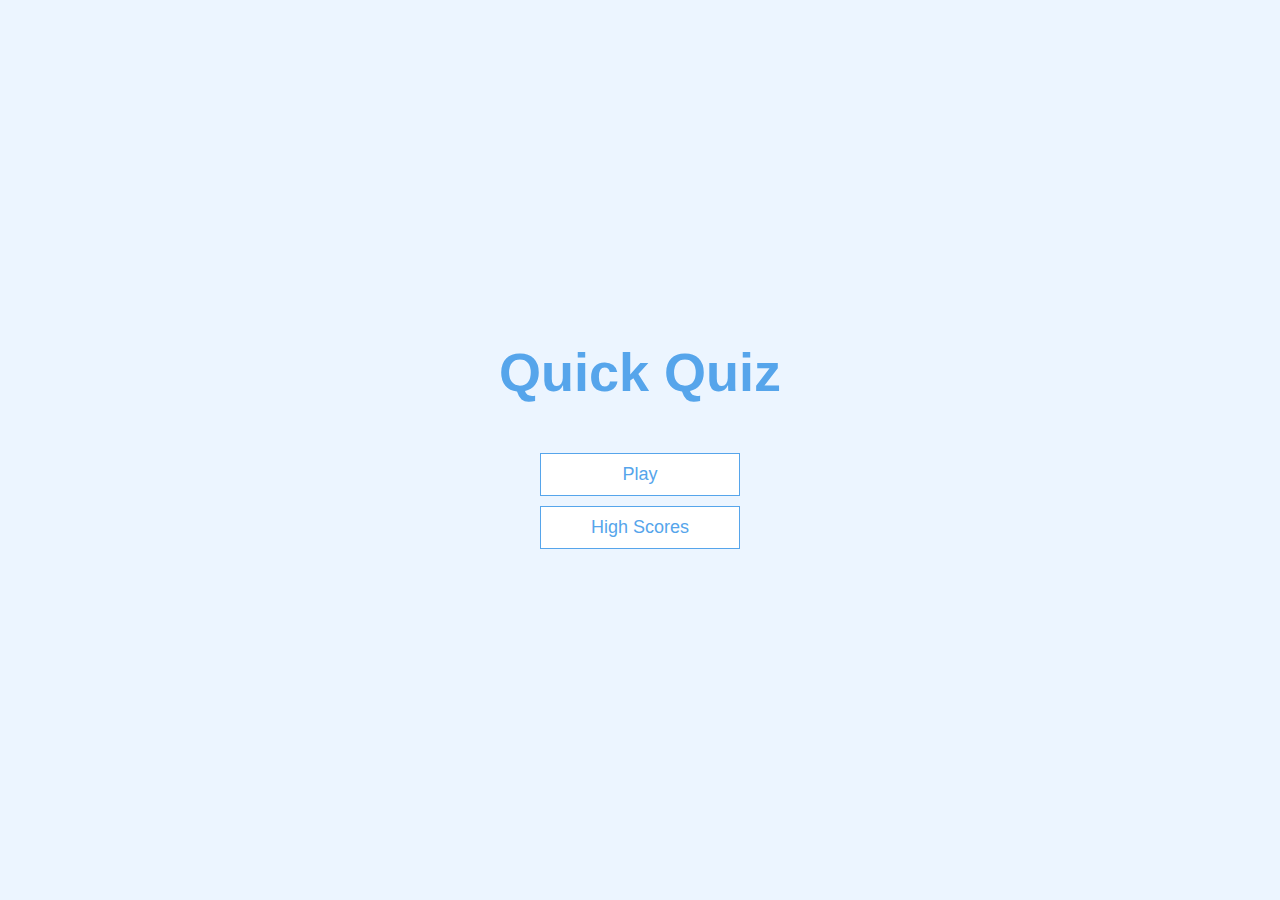
<file: index.html>
<!DOCTYPE html>
<html lang="en">
<head>
    <meta charset="UTF-8">
    <meta name="viewport" content="width=device-width, initial-scale=1.0">
    <title>Quick Quiz</title>
    <link rel="stylesheet" href="./app.css">
</head>
<body>
    <div class="container">
        <div id="home" class="flex-center flex-column">
            <h1>Quick Quiz</h1>
            <a href="./game.html" class="btn">Play</a>
            <a href="./highscores.html" class="btn">High Scores</a>

        </div>
    </div>
</body>
</html>
</file>
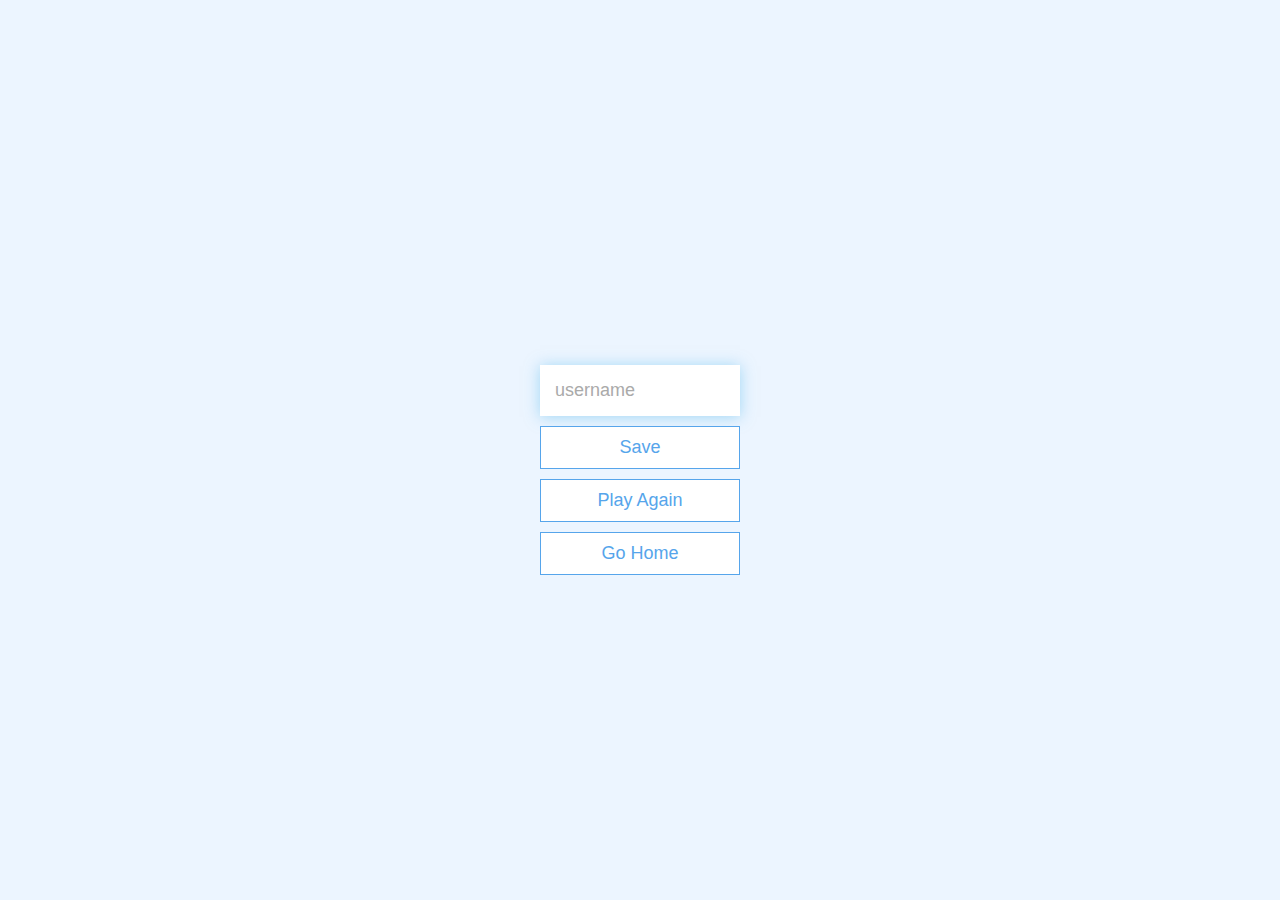
<file: end.html>
<!DOCTYPE html>
<html lang="en">
<head>
    <meta charset="UTF-8">
    <meta name="viewport" content="width=device-width, initial-scale=1.0">
    <title>Congrats!</title>
    <link rel="stylesheet" href="./app.css">
</head>
<body>
    <div class="container">
        <div id="end" class="flex-center flex-column">
            <h1 id="finalScore"></h1>
            <form action="">
                <input 
                    type="text" 
                    name="username" 
                    id="username" 
                    placeholder="username"
                />
                <button 
                    type="submit" 
                    class="btn"
                    id="saveScoreBtn"
                    onclick="saveHighScore(event)"
                    disabled>
                    Save
                </button>
                <a href="./game.html" class="btn">Play Again</a>
                <a href="./index.html   " class="btn">Go Home</a>
            </form>
        </div>
    </div>
    <script src="./end.js"></script>
</body>
</html>
</file>
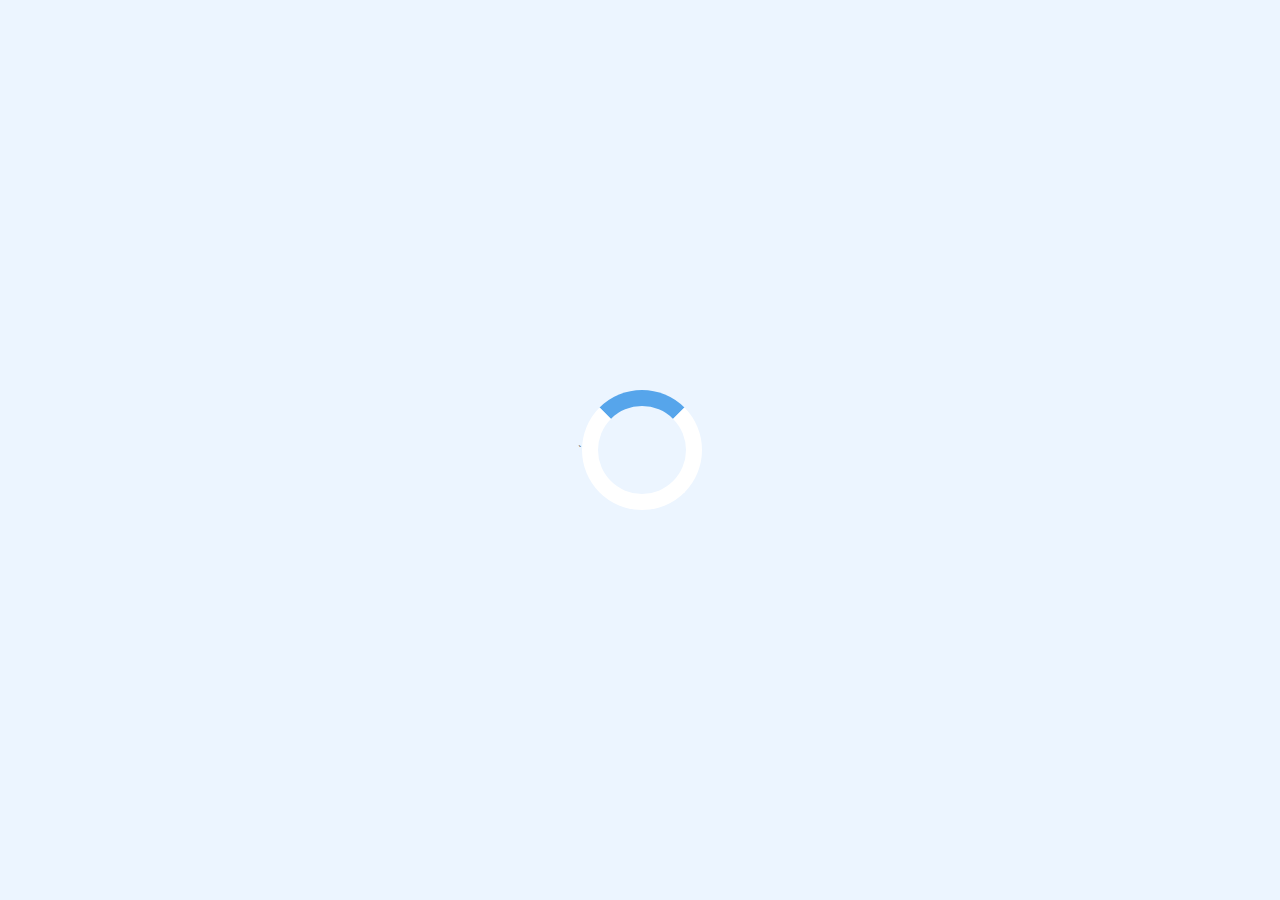
<file: game.html>
<!DOCTYPE html>
<html lang="en">
<head>
    <meta charset="UTF-8">
    <meta name="viewport" content="width=device-width, initial-scale=1.0">
    <title>Quick Quiz - Play</title>
    <link rel="stylesheet" href="app.css">
    <link rel="stylesheet" href="game.css">
</head>
<body>
    <div class="container">`
        <div id="loader"></div>
        <div id="game" class="justify-center flex-column hidden">
            <div id="hud">
                <div id="hud-item">
                    <p id="progressText" class="hud-prefix">
                        Question
                    </p>
                    <div id="progressBar">
                        <div id="progressBarFull">

                        </div>
                    </div>
                </div>
                <div id="hud-item">
                    <div class="hud-prefix">
                        Score
                    </div>
                    <h1 class="hud-main-text" id="score">
                        0
                    </h1>
                </div>
            </div>
            <h2 id="question">What is the answer to this questions?</h2>
            <div class="choice-container">
                <p class="choice-prefix">A</p>
                <p class="choice-text" data-number="1">Choice 1</p>
            </div>
            <div class="choice-container">
                <p class="choice-prefix">B</p>
                <p class="choice-text" data-number="2">Choice 2</p>
            </div>
            <div class="choice-container">
                <p class="choice-prefix">C</p>
                <p class="choice-text" data-number="3">Choice 3</p>
            </div>
            <div class="choice-container">
                <p class="choice-prefix">D</p>
                <p class="choice-text" data-number="4">Choice 4</p>
            </div>
            <script src="./game.js"></script>
        </div>
    </div>
</body>
</html>
</file>
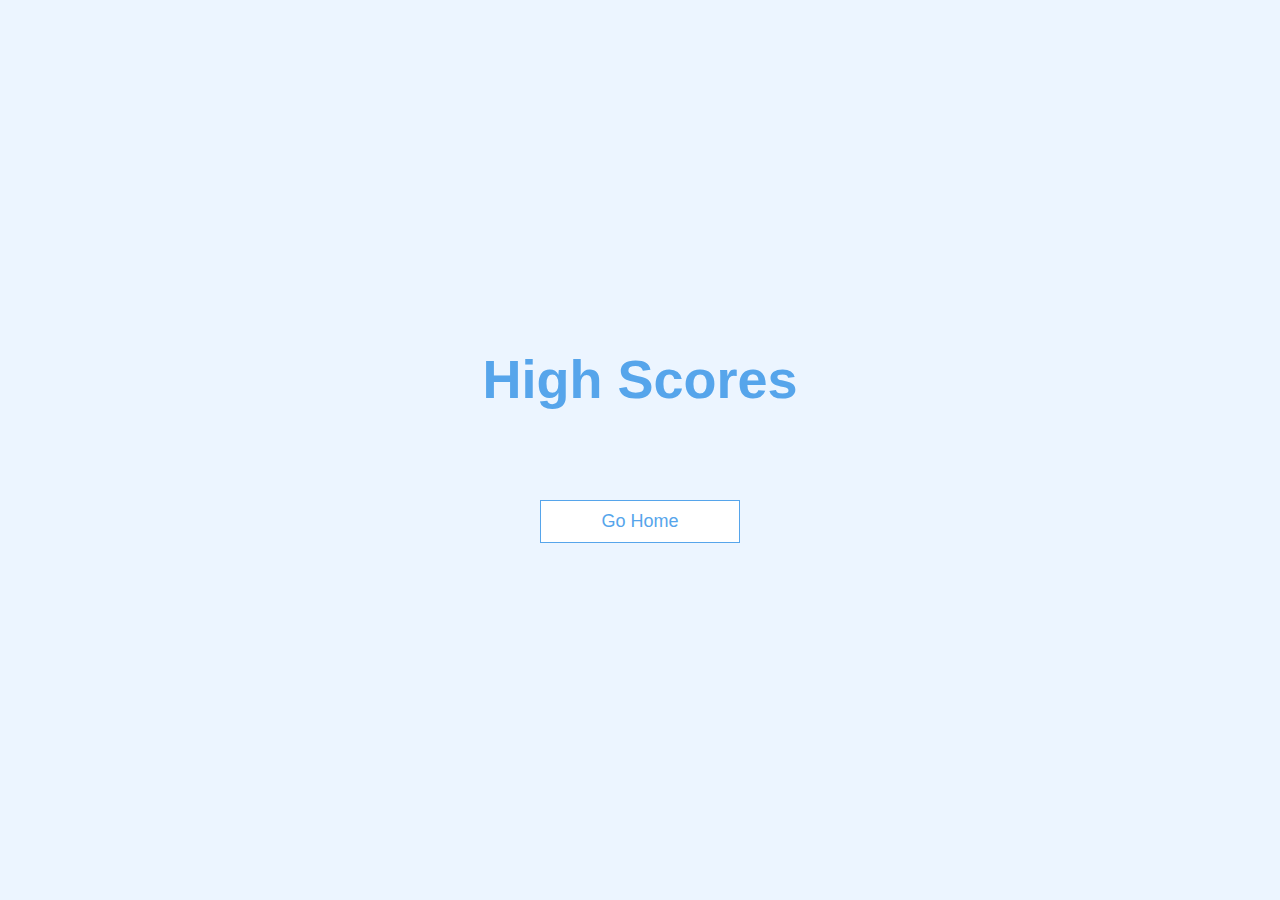
<file: highscores.html>
<!DOCTYPE html>
<html lang="en">
<head>
    <meta charset="UTF-8">
    <meta name="viewport" content="width=device-width, initial-scale=1.0">
    <title>High Scores</title>
    <link rel="stylesheet" href="./app.css">
    <link rel="stylesheet" href="./highscores.css">
</head>
<body>
    <div class="container">
        <div id="highScores" class="flex-center flex-column">
            <h1 id="finalScore">High Scores</h1>
            <ul id="highScoresList"></ul>
            <a href="/" class="btn">Go Home</a>
        </div>
    </div>
    <script src="./highscores.js"></script>
</body>
</html>
</file>
<file: app.css>
:root {
    background-color: #ecf5ff;
    font-size: 62.5%;
}

* {
    box-sizing: border-box;
    font-family: Arial, Helvetica, sans-serif;
    margin: 0;
    padding: 0;
    color: #333;
}

h1,
h2,
h3,
h4 {
    margin-bottom: 1rem;
}

h1 {
    font-size: 5.4rem;
    color: #56a5eb;
    margin-bottom: 5rem;
}

h1 > span {
    font-size: 2.4rem;
    font-weight: 500;
}

h2 {
    font-size: 4.2rem;
    margin-bottom: 4rem;
    font-weight: 700;
}

h3 {
    font-size: 2.8rem;
    font-weight: 500;
}

/*--UTILITIES--*/

.container {
    width: 100vw;
    height: 100vh;
    display: flex;
    justify-content: center;
    align-items: center;
    max-width: 80rem;
    margin: 0 auto;
    padding: 2rem;
}

.container > * {
    width: 100%;
}

.flex-column {
    display: flex;
    flex-direction: column;
}

.flex-center {
    justify-content: center;
    align-items: center;
}

.justify-content {
    justify-content: center;
}

.text-center {
    text-align: center;
}

.hidden {
    display: none;
}

/*--BUTTONS--*/

.btn {
    font-size: 1.8rem;
    padding: 1rem 0;
    width: 20rem;
    text-align: center;
    border: 0.1rem solid #56a5eb;
    margin-bottom: 1rem;
    text-decoration: none;
    color: #56a5eb;
    background-color: white;
}

.btn:hover {
    cursor: pointer;
    box-shadow: 0 0.4rem 1.4rem 0 rgba(86, 185, 235, 0.5);
    transform: translateY(-0.1rem);
    transition: transform 150ms;
}

.btn[disabled]:hover {
    cursor: not-allowed;
    box-shadow: none;
    transform: none;
}

/*--FORMS--*/

form {
    width: 100%;
    display: flex;
    flex-direction: column;
    align-items: center;
}

input {
    margin-bottom: 1rem;
    width: 20rem;
    padding: 1.5rem;
    font-size: 1.8rem;
    border: none;
    box-shadow: 0 0.1rem 1.4rem 0 rgba(86, 185, 235, 0.5);
}

input::placeholder {
    color: #aaa;
}
</file>
<file: game.css>
.choice-container {
    display: flex;
    margin-bottom: 0.5rem;
    width: 100%;
    font-size: 1.8rem;
    border: 0.1rem solid rgba(86, 165, 235, 0.25);
    background-color: white;
}

.choice-container:hover {
    cursor: pointer;
    box-shadow: 0 0.4rem 1.4rem 0 rgba(86, 185, 235, 0.5);
    transform: translateY(-0.1rem);
    transition: transform 150ms;
}

.choice-prefix {
    padding: 1.5rem 2.5rem;
    background-color: #56a5eb;
    color: white;
}

.choice-text {
    padding: 1.5rem;
    width: 100%;
}

.correct {
    background-color: #28a745;
}

.incorrect {
    background-color: #dc3545;
}

/*--HUD--*/

#hud {
    display: flex;
    justify-content: space-between ;
}

.hud-prefix {
    text-align: center;
    font-size: 2rem;
}

.hud-main-text {
    text-align: center;
}

#progressBar {
    width: 20rem;
    height: 4rem;
    border: 0.3rem solid #56a5eb;
    margin-top: 1.5rem;
}

#progressBarFull {
    height: 3.4rem;
    background-color: #56a5eb;
    width: 0%;
}

/*--LOADER--*/

#loader {
    border: 1.6rem solid white;
    border-radius: 50%;
    border-top: 1.6rem solid #56a5eb;
    width: 12rem;
    height: 12rem;
    animation: spin 2s linear infinite;
}

@keyframes spin {
    0% {
        transform: rotate(0deg);
    }
    100% {
        transform: rotate(360deg);
    }
}
</file>
<file: highscores.css>
#highScoresList {
    list-style: none;
    padding-left: 0;
    margin-bottom: 4rem;
}

.high-score {
    font-size: 2.8rem;
    margin-bottom: 0.5rem;
}

.high-score:hover {
    transform: scale(1.025);
}
</file>
